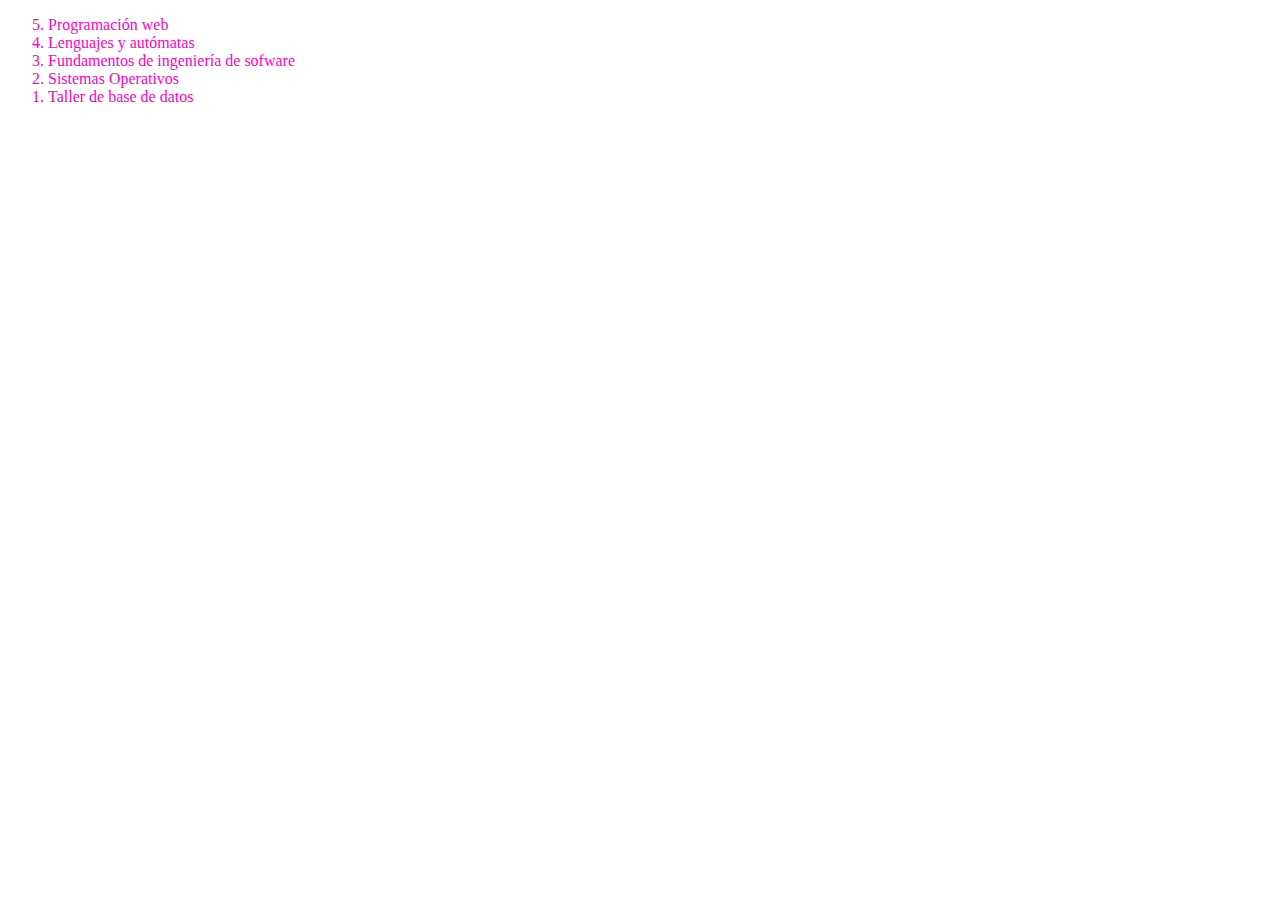
<file: Practica3.html>
<!DOCTYPE html>
<html lang="en">
<head>
    <meta charset="UTF-8">
    <meta http-equiv="X-UA-Compatible" content="IE=edge">
    <meta name="viewport" content="width=device-width, initial-scale=1.0">
    <title>Practica3</title>
    </head>
   

     <style type="text/css">
       
        li { color:rgb(255, 0, 200);} 
     </style>

</style>
<body>
    <ol reversed type >
        <li>Programaci&oacute;n web</li>
        <li>Lenguajes y aut&oacute;matas</li>
        <li>Fundamentos de ingenier&iacute;a de sofware</li>
        <li>Sistemas Operativos</li>
        <li>Taller de base de datos</li>

    </ol>
</body>
</html>
</file>
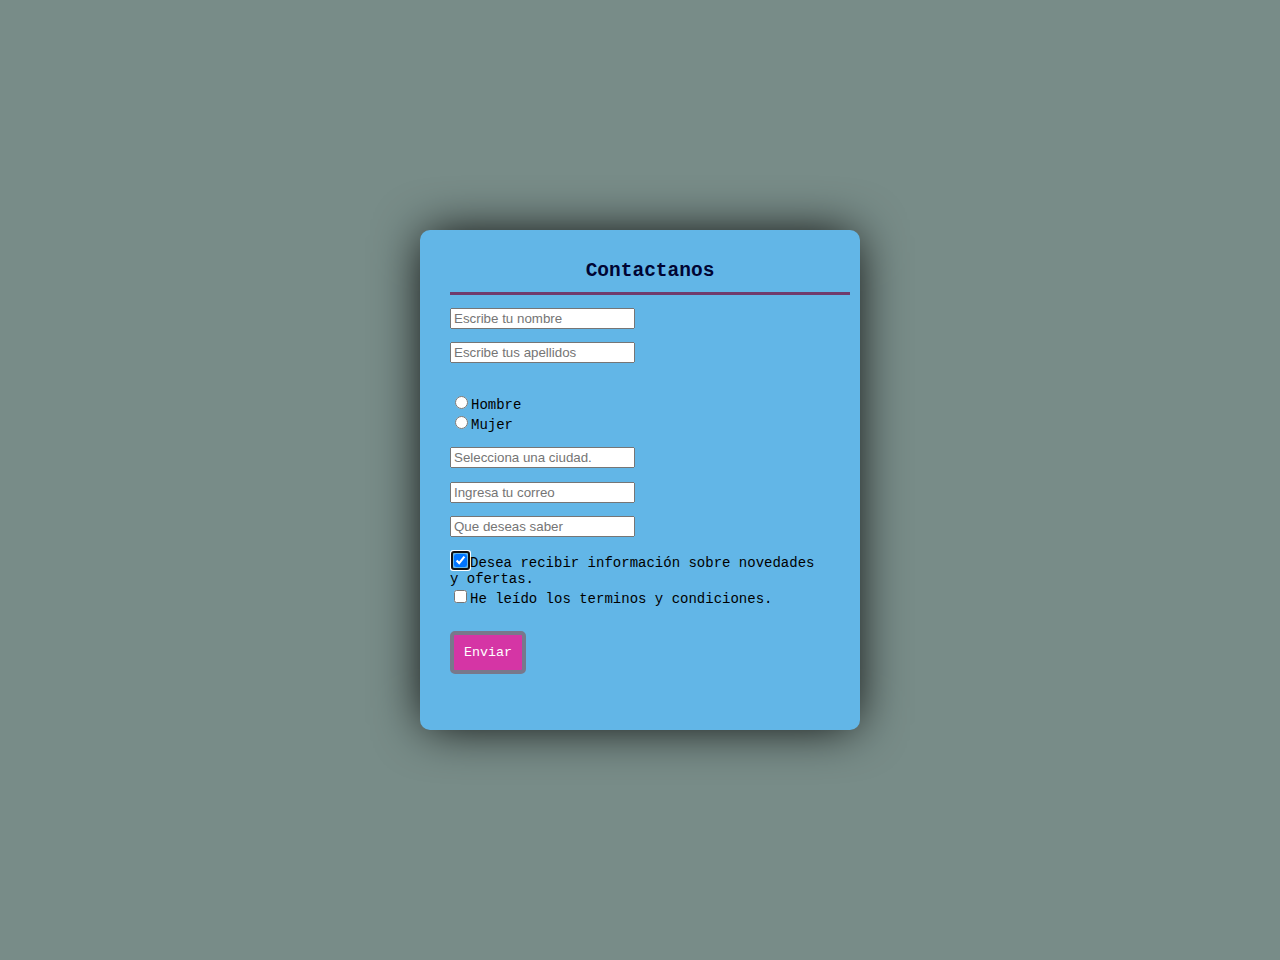
<file: Practica5.html>
<!DOCTYPE HTML>
<html>
    <head>
        <meta charset="UTF-8">
    <title>Formulario de Registro </title>
    <style>
    body{background: #788c88;}
        
        .form{
        width:440px;
        height:500px;
        background:#62b6e7;
        border-radius:10px;
        box-shadow:0 0 50px -5px rgb(0, 0, 0);
        margin:calc(50vh - 220px) auto;
        padding:20px 30px;
        max-width:calc(100vw - 40px);
        box-sizing:border-box;
        font-family: monospace;
        position:relative
        }
        
        h2{
        margin:10px 0;
        padding-bottom:10px;
        width:400px;
        color:hsl(234, 100%, 10%);
        border-bottom:3px solid #703b6d;
        text-align: center;
        align-content: center
        }
        
        button{
        float: left;
        padding:10px 10px;
        margin:10px 0 0;
        font-family: monospace;
        border:4px solid #78788c;
        background:#d535a5;
        color:#ffffff;
        cursor:pointer;
        transition:all .2s;
        border-radius: 5px;
        }
        
        button:hover{
            background: #ffade7;
            color: hsl(0, 0%, 0%)
        }
        
        #formato{
        text-align: left;
        font-family: monospace;
        color:hsl(0, 0%, 0%);
        font-size: 14px;
        }
        
        
        </style>
    </head>
    <body>
        <form class="form" action="" method="get" novalidate>
            <h2>Contactanos</h2>
            <p type="Nombre:">
                <input placeholder="Escribe tu nombre " type="text" name="nombre" maxlength="50">
            </p>
            <p type="Apellidos:">
                <input placeholder="Escribe tus apellidos" type="text" name="apellidos" maxlength="50">
            </p>
            <p type="Sexo:" id="formato"><br>
                <input type="radio" name="sexo" value="hombre" id="formato">Hombre<br>  
                <input type="radio" name="sexo" value="mujer" id="formato">Mujer<br>
            </p>
            <p type="Ciudad" id="formato">
                <input placeholder="Selecciona una ciudad." list="ciudades" name="ciudad">
                    <datalist id="ciudades">
                        <option value="Orizaba"></option>
                        <option value="C&oacute;rdoba"></option>
                        <option value="Xalapa"></option>
                        <option value="Veracruz"></option>
                    </datalist>
            </p>
            <p type="Email:"><input placeholder="Ingresa tu correo" type="emal" name="correo"></p>
            <p type="Mensaje:"><input placeholder="Que deseas saber" type="text"  name="mensaje"></p>
            <p id="formato">
                <input id="formato" type="checkbox" name="newsteller" value="si" autofocus checked>Desea recibir informaci&oacute;n sobre novedades y ofertas.<br>
                <input id="formato" type="checkbox" name="terminos" value="si">He le&iacute;do los terminos y condiciones.
            </p>
            <button>Enviar</button>

          </form>
        
        </body>
</html>
</file>
